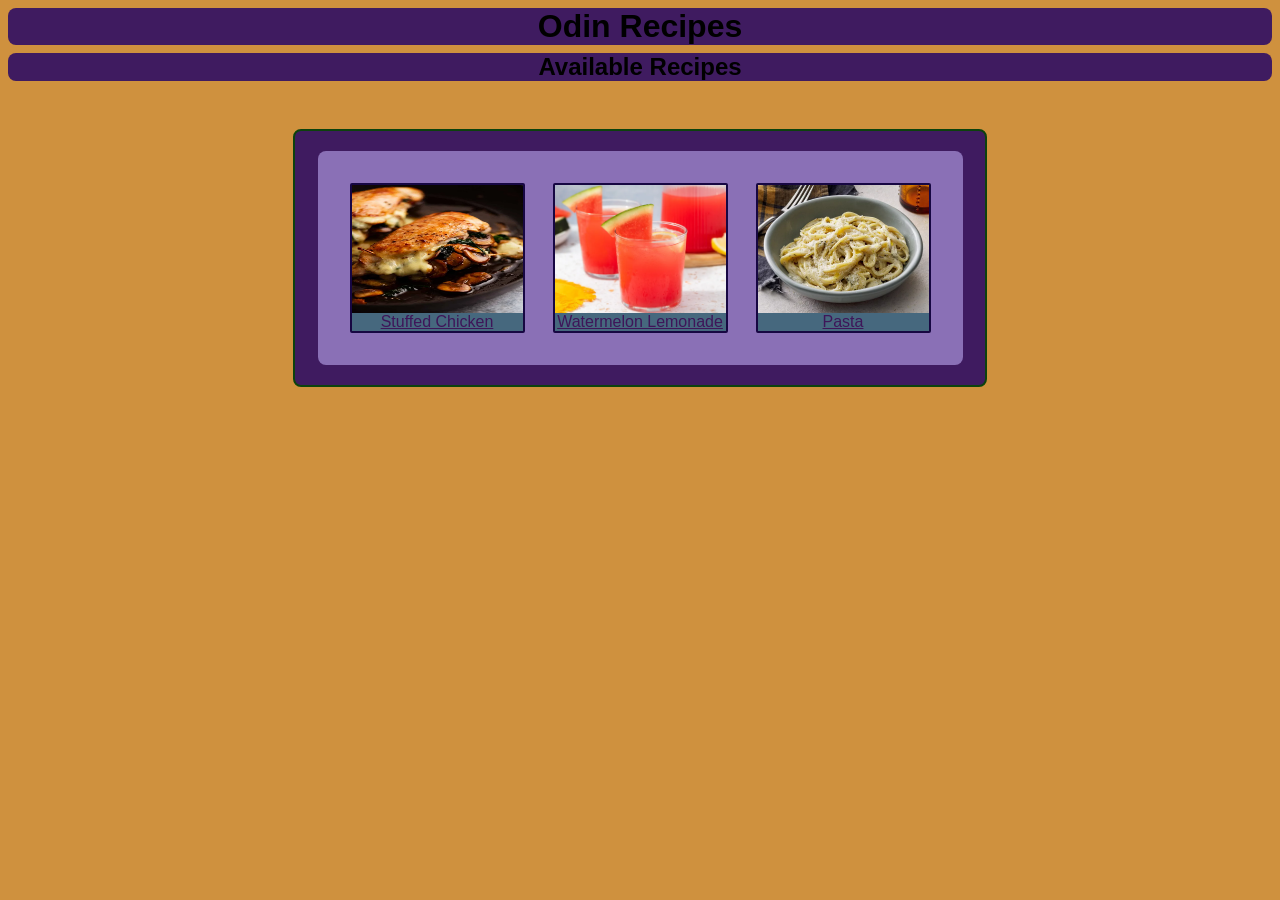
<file: index.html>
<!DOCTYPE html>
<html lang="en">

<head>
    <link rel="stylesheet" href="style.css">
    <meta charset="UTF-8">
    <meta name="viewport" content="width=device-width, initial-scale=1.0">
    <title>Odin Recipes</title>
</head>

<body>
    <h1>Odin Recipes</h1>
    <h2>Available Recipes</h2>
    <div class="card">
        <div class="card-bg">
                <span class="recipe">
                    <img src="images/chicken.png" alt="A picture of stuffed chicken on a plate." width="171" height="128">
                    <a href="recipes/stuffed_chicken.html">Stuffed Chicken</a>
                </span>
                <span class="recipe">
                    <img src="images/waterlem.png" alt="A picture of watermelon lemonade in a glass." height="128" width="171"> 
                    <a href="recipes/watermelon_lemonade.html">Watermelon Lemonade</a>
                </span>
                <span class="recipe">
                    <img src="images/image.png" alt="A picture of pasta in a bowl" width="171" height="128">
                    <a href="recipes/pasta.html">Pasta</a>
                </span>                
        </div>
    </div>
    <!-- <ul>
        <li><a href="recipes/watermelon_lemonade.html">Watermelon Lemonade</a></li>
        <li><a href="recipes/stuffed_chicken.html">Stuffed Chicken</a></li>
        <li><a href="recipes/pasta.html">Pasta</a></li>
    </ul> -->


</body>

</html>
</file>
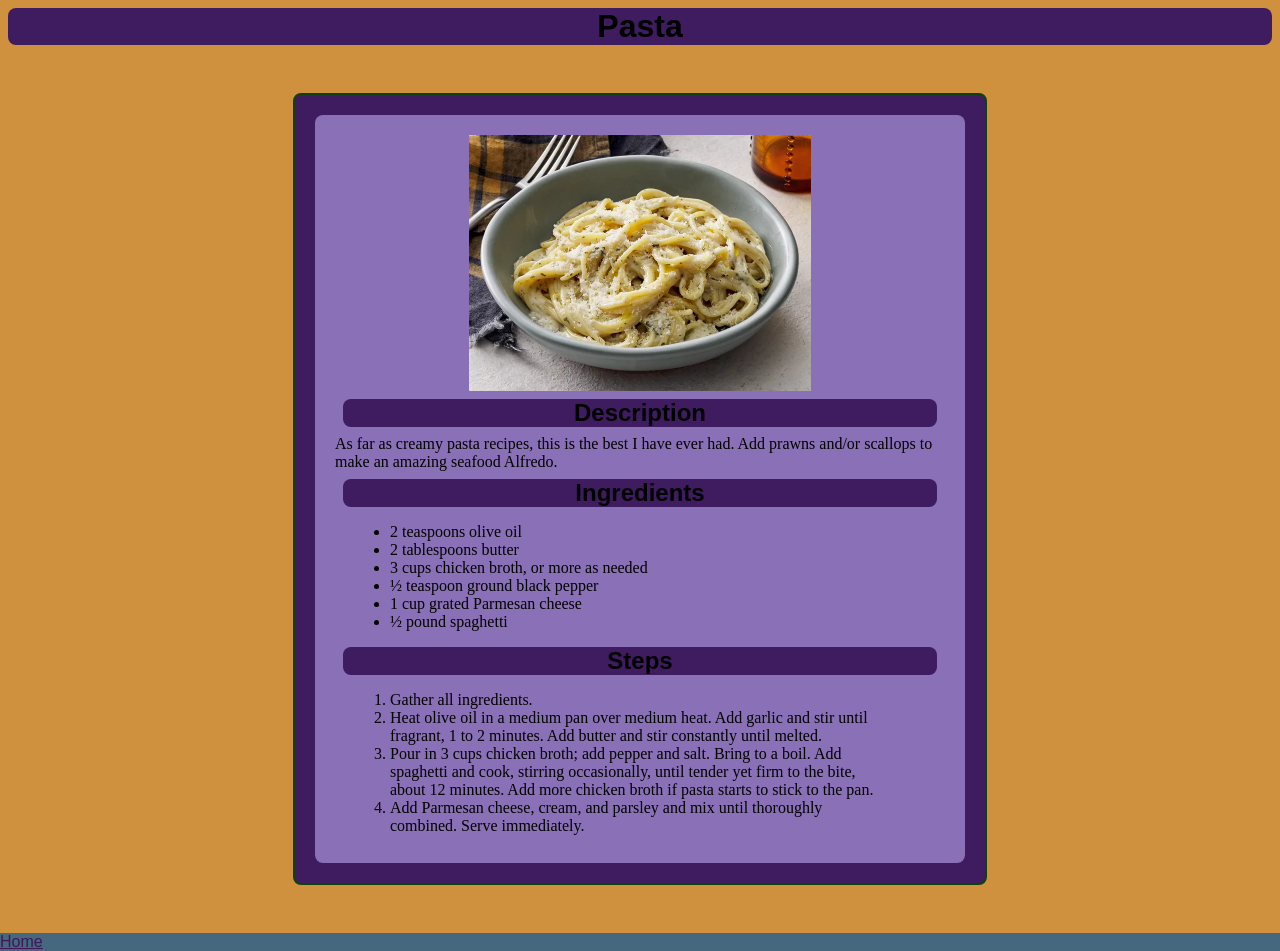
<file: recipes/pasta.html>
<!DOCTYPE html>
<html lang="en">

<head>
    <link rel="stylesheet" href="../style.css">
    <meta charset="UTF-8">
    <meta name="viewport" content="width=device-width, initial-scale=1.0">
    <title>Pasta</title>
</head>

<body>
    <h1>Pasta</h1>
    <div class="card">
        <div class="card-bg">
            <img src="../images/image.png" alt="A picture of pasta in a bowl" width="342" height="256">
            <h2>Description</h2>
            <p>As far as creamy pasta recipes, this is the best I have ever had. Add prawns and/or scallops to make an
                amazing
                seafood Alfredo.</p>
            <h2>Ingredients</h2>
            <ul>
                <li>2 teaspoons olive oil</li>
                <li>2 tablespoons butter</li>
                <li>3 cups chicken broth, or more as needed</li>
                <li>½ teaspoon ground black pepper</li>
                <li>1 cup grated Parmesan cheese</li>
                <li>½ pound spaghetti</li>
            </ul>
            <h2>Steps</h2>
            <ol>
                <li>Gather all ingredients.</li>
                <li>Heat olive oil in a medium pan over medium heat. Add garlic and stir until fragrant, 1 to 2 minutes.
                    Add
                    butter and stir constantly until melted.</li>
                <li>Pour in 3 cups chicken broth; add pepper and salt. Bring to a boil. Add spaghetti and cook, stirring
                    occasionally, until tender yet firm to the bite, about 12 minutes. Add more chicken broth if pasta
                    starts to
                    stick to the pan.</li>
                <li>Add Parmesan cheese, cream, and parsley and mix until thoroughly combined. Serve immediately.</li>
            </ol>
        </div>
    </div>
    <a href="../index.html">Home</a>

</body>

</html>
</file>
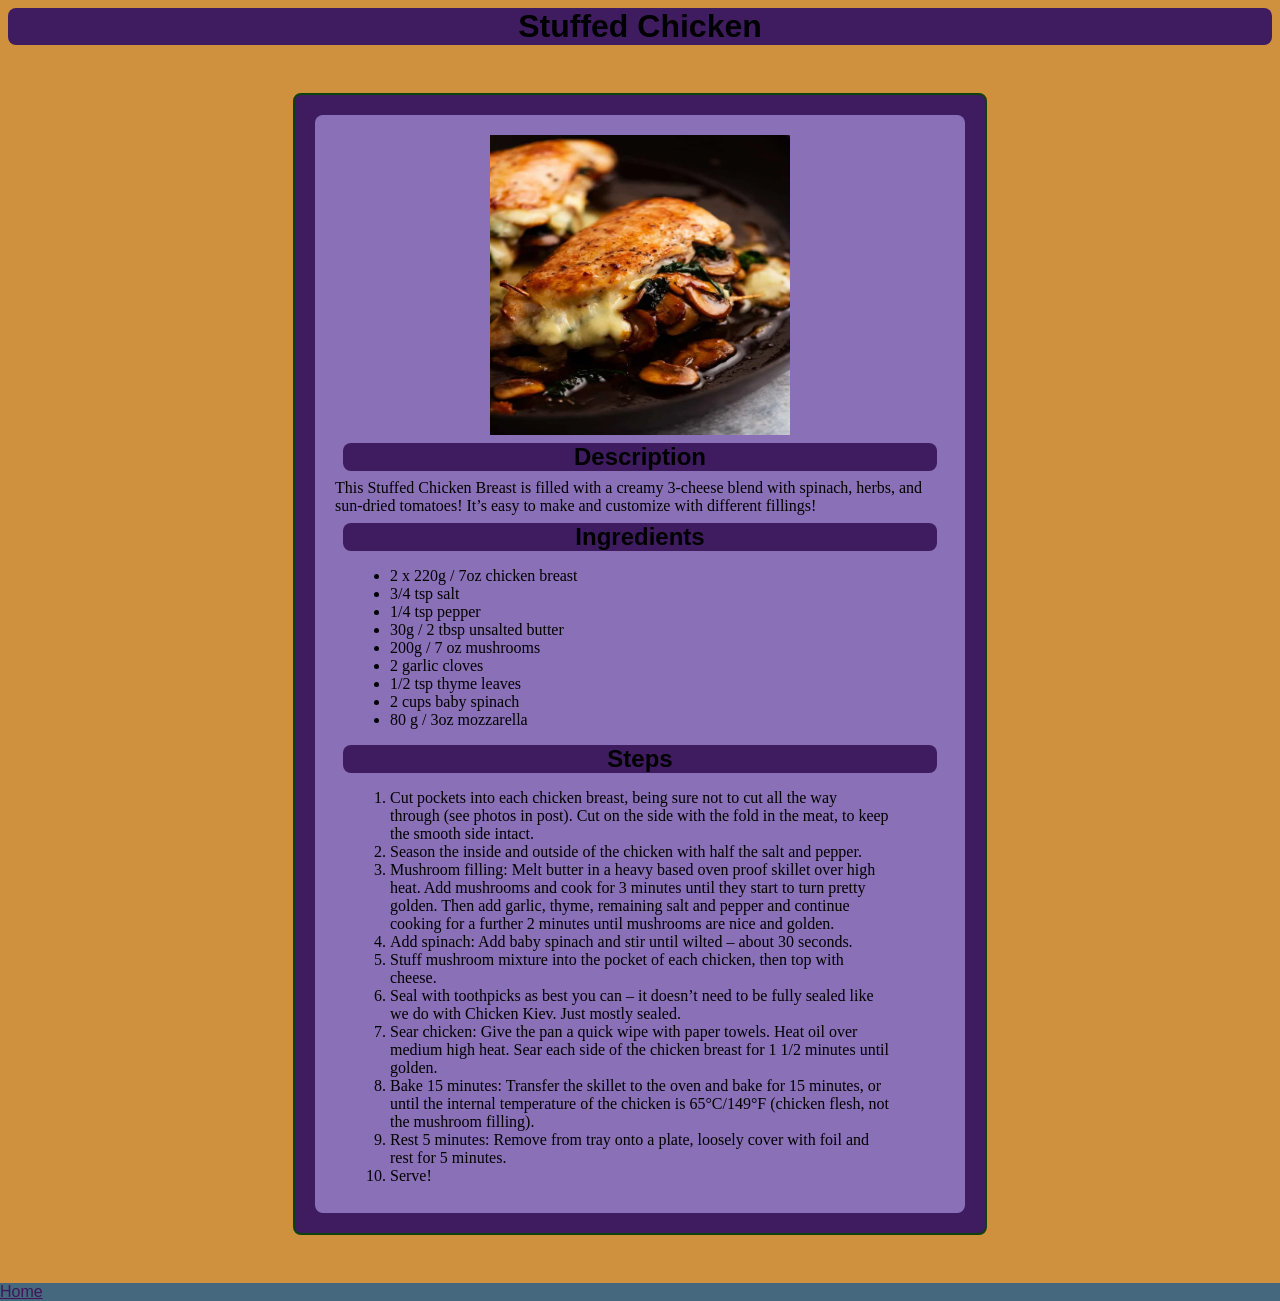
<file: recipes/stuffed_chicken.html>
<!DOCTYPE html>
<html lang="en">

<head>
    <link rel="stylesheet" href="../style.css">
    <meta charset="UTF-8">
    <meta name="viewport" content="width=device-width, initial-scale=1.0">
    <title>Stuffed Chicken</title>
</head>

<body>
    <h1>Stuffed Chicken</h1>
    <div class="card">
        <div class="card-bg">            
            <img src="../images/chicken.png" alt="A picture of stuffed chicken on a plate." width="300" height="300">
            <h2>Description</h2>
            <p>This Stuffed Chicken Breast is filled with a creamy 3-cheese blend with spinach, herbs, and sun-dried
                tomatoes!
                It’s easy to make and customize with different fillings!</p>
            <h2>Ingredients</h2>
            <ul>
                <li>2 x 220g / 7oz chicken breast</li>
                <li>3/4 tsp salt</li>
                <li>1/4 tsp pepper</li>
                <li>30g / 2 tbsp unsalted butter</li>
                <li>200g / 7 oz mushrooms</li>
                <li>2 garlic cloves</li>
                <li>1/2 tsp thyme leaves</li>
                <li>2 cups baby spinach</li>
                <li>80 g / 3oz mozzarella</li>

            </ul>
            <h2>Steps</h2>
            <ol>
                <li>Cut pockets into each chicken breast, being sure not to cut all the way through (see photos in
                    post). Cut on
                    the side with the fold in the meat, to keep the smooth side intact.</li>
                <li>Season the inside and outside of the chicken with half the salt and pepper.</li>
                <li>Mushroom filling: Melt butter in a heavy based oven proof skillet over high heat. Add mushrooms and
                    cook for
                    3 minutes until they start to turn pretty golden. Then add garlic, thyme, remaining salt and pepper
                    and
                    continue cooking for a further 2 minutes until mushrooms are nice and golden.</li>
                <li>Add spinach: Add baby spinach and stir until wilted – about 30 seconds.</li>
                <li>Stuff mushroom mixture into the pocket of each chicken, then top with cheese.</li>
                <li>Seal with toothpicks as best you can – it doesn’t need to be fully sealed like we do with Chicken
                    Kiev. Just
                    mostly sealed.</li>
                <li>Sear chicken: Give the pan a quick wipe with paper towels. Heat oil over medium high heat. Sear each
                    side of
                    the chicken breast for 1 1/2 minutes until golden.</li>
                <li>Bake 15 minutes: Transfer the skillet to the oven and bake for 15 minutes, or until the internal
                    temperature
                    of the chicken is 65°C/149°F (chicken flesh, not the mushroom filling).</li>
                <li>Rest 5 minutes: Remove from tray onto a plate, loosely cover with foil and rest for 5 minutes.</li>
                <li> Serve!</li>
            </ol>
        </div>
    </div>
    <a href="../index.html">Home</a>

</body>

</html>
</file>
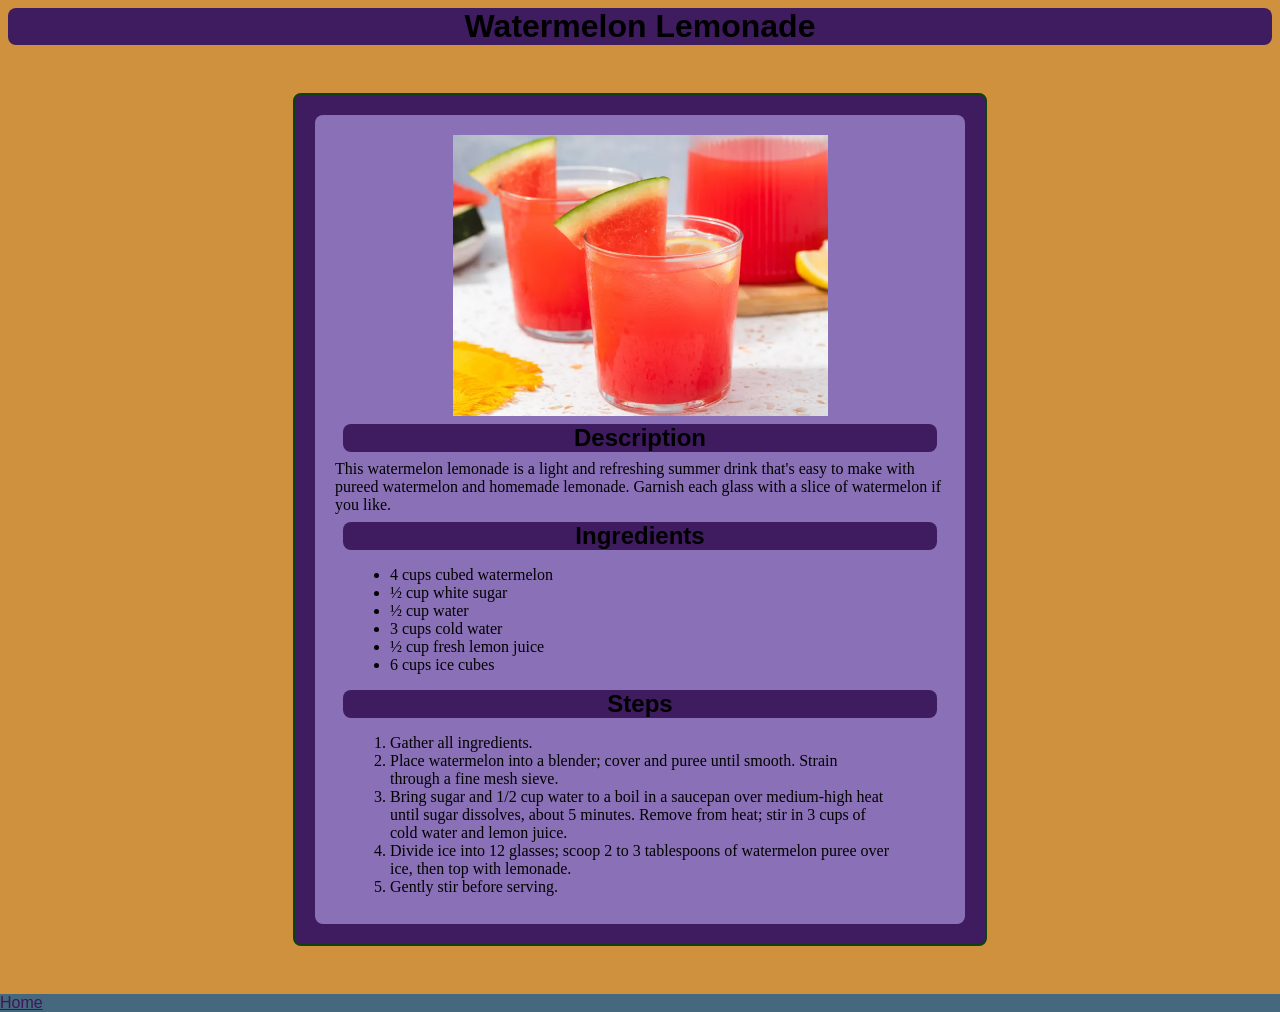
<file: recipes/watermelon_lemonade.html>
<!DOCTYPE html>
<html lang="en">

<head>
    <link rel="stylesheet" href="../style.css">
    <meta charset="UTF-8">
    <meta name="viewport" content="width=device-width, initial-scale=1.0">
    <title>Watermelon Lemonade</title>
</head>

<body>
    <h1>Watermelon Lemonade</h1>
    <div class="card">
        <div class="card-bg">
            <img src="../images/waterlem.png" alt="A picture of watermelon lemonade in a glass." height="281"
                width="375">
            <h2>Description</h2>
            <p>This watermelon lemonade is a light and refreshing summer drink that's easy to make with pureed
                watermelon and
                homemade lemonade. Garnish each glass with a slice of watermelon if you like.</p>
            <h2>Ingredients</h2>
            <ul>
                <li>4 cups cubed watermelon</li>
                <li>½ cup white sugar</li>
                <li>½ cup water</li>
                <li>3 cups cold water</li>
                <li>½ cup fresh lemon juice</li>
                <li>6 cups ice cubes</li>
            </ul>
            <h2>Steps</h2>
            <ol>
                <li>Gather all ingredients.</li>
                <li>Place watermelon into a blender; cover and puree until smooth. Strain through a fine mesh sieve.
                </li>
                <li>Bring sugar and 1/2 cup water to a boil in a saucepan over medium-high heat until sugar dissolves,
                    about 5
                    minutes. Remove from heat; stir in 3 cups of cold water and lemon juice.</li>
                <li>Divide ice into 12 glasses; scoop 2 to 3 tablespoons of watermelon puree over ice, then top with
                    lemonade.
                </li>
                <li>Gently stir before serving.</li>
            </ol>
        </div>
    </div>
    <a href="../index.html">Home</a>

</body>

</html>
</file>
<file: style.css>
* {
    margin: 0px;
    padding: 0px;
    /* background-color: rgb(207, 145, 62); */
}

body {
    background-color: rgb(207, 145, 62);
}
.card {
    background-color: rgb(63, 27, 96);
    padding: 20px;
    border: 2px solid rgb(13, 66, 13);
    border-radius: 8px;
    height: fit-content;
    width: 650px;
    margin: 48px auto;
}

.card-bg {
    background-color: rgb(138, 112, 182);
    padding: 20px;
    margin: 0px auto;
    border-radius: 8px;
    width:fit-content;
}

.recipe{
    text-align: center;
    display: inline-block;
    margin: 12px;
    border: solid 2px rgb(23, 7, 66);
    border-radius: 2px;
}

.recipe img {
    display: block;
}
a {
    display: block;
    font-family: 'Gill Sans', 'Gill Sans MT', Calibri, 'Trebuchet MS', sans-serif;
    color: rgb(62, 22, 89);
    background-color: rgb(70, 104, 126);
    font-size: 16px;
}

h1,h2 {
    text-align: center;
    font-family: 'Segoe UI', Tahoma, Geneva, Verdana, sans-serif;
    background-color: rgb(63, 27, 96);
    margin: 8px;
    border-radius: 8px;
}
ul,ol {
    padding: 8px;
    width: 500px;
    margin: 0px auto;

}

img {
    display: block;
    margin: 0px auto;
}
</file>
